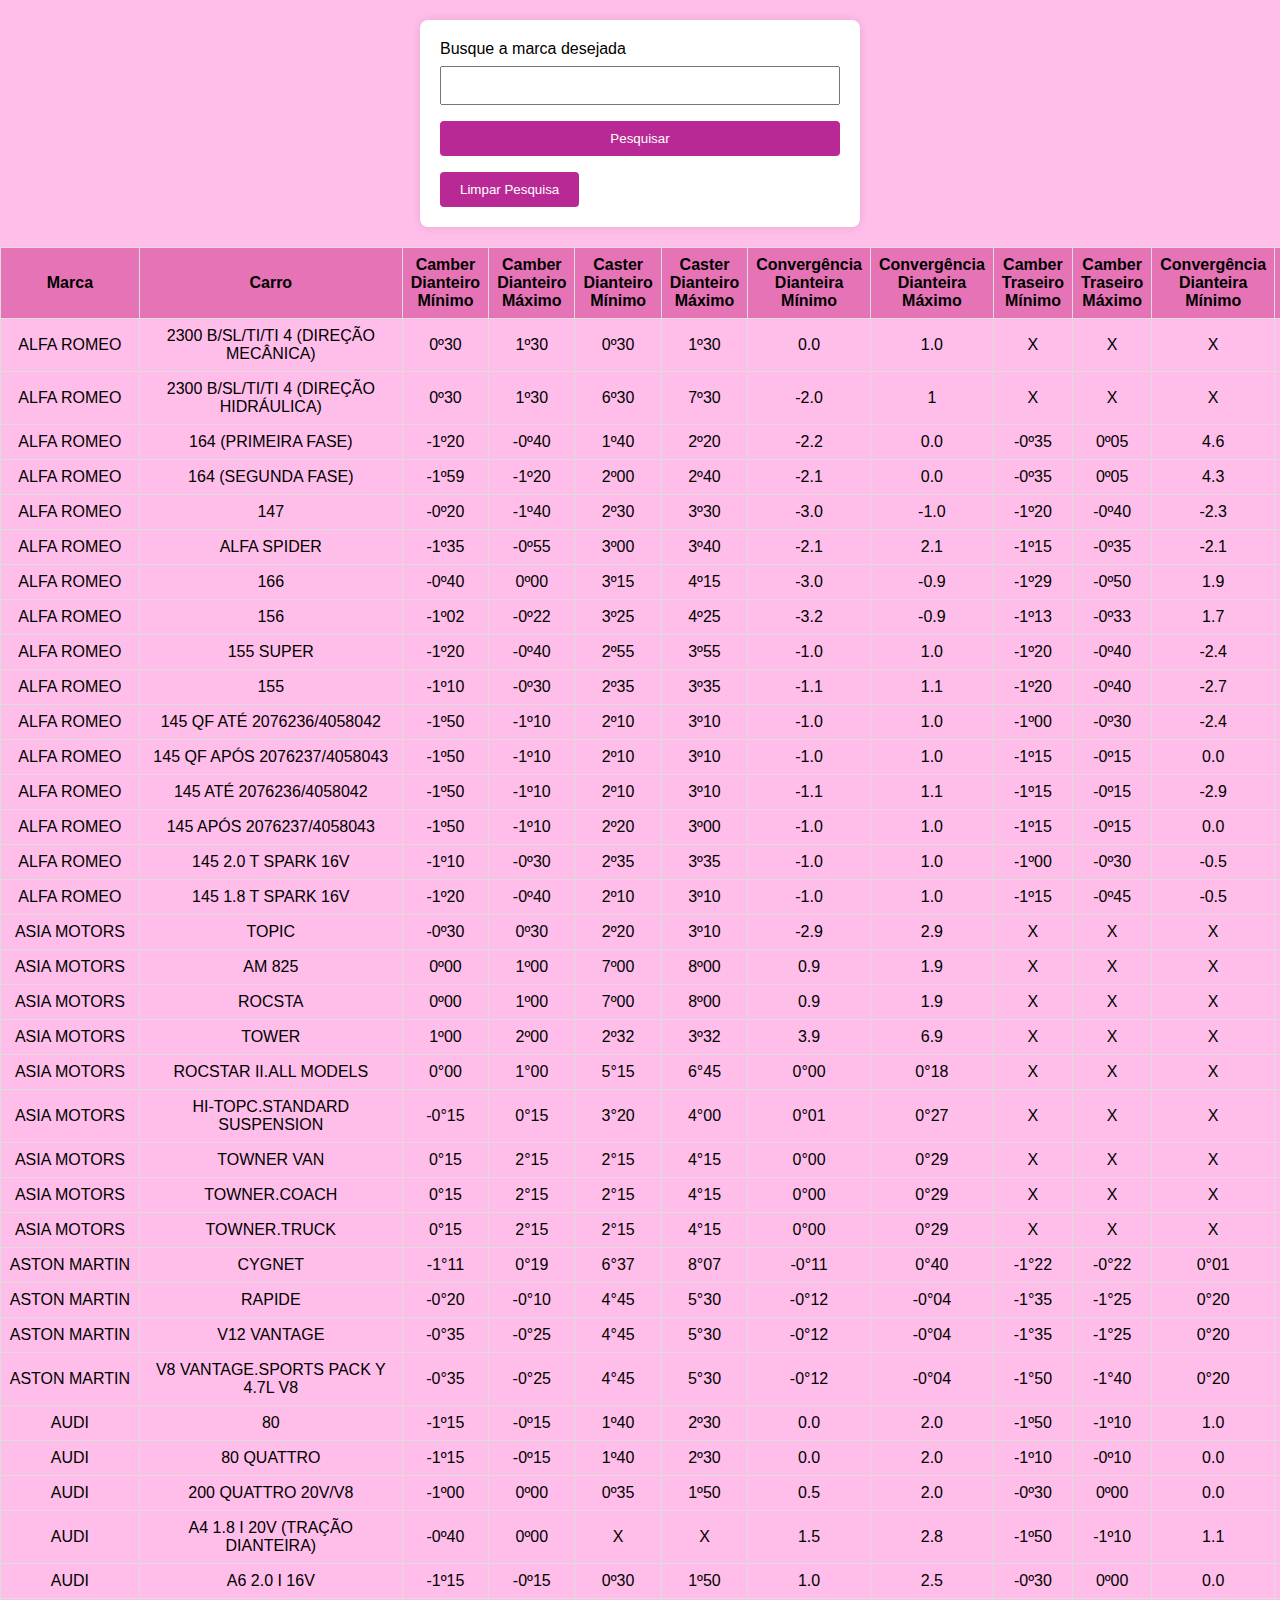
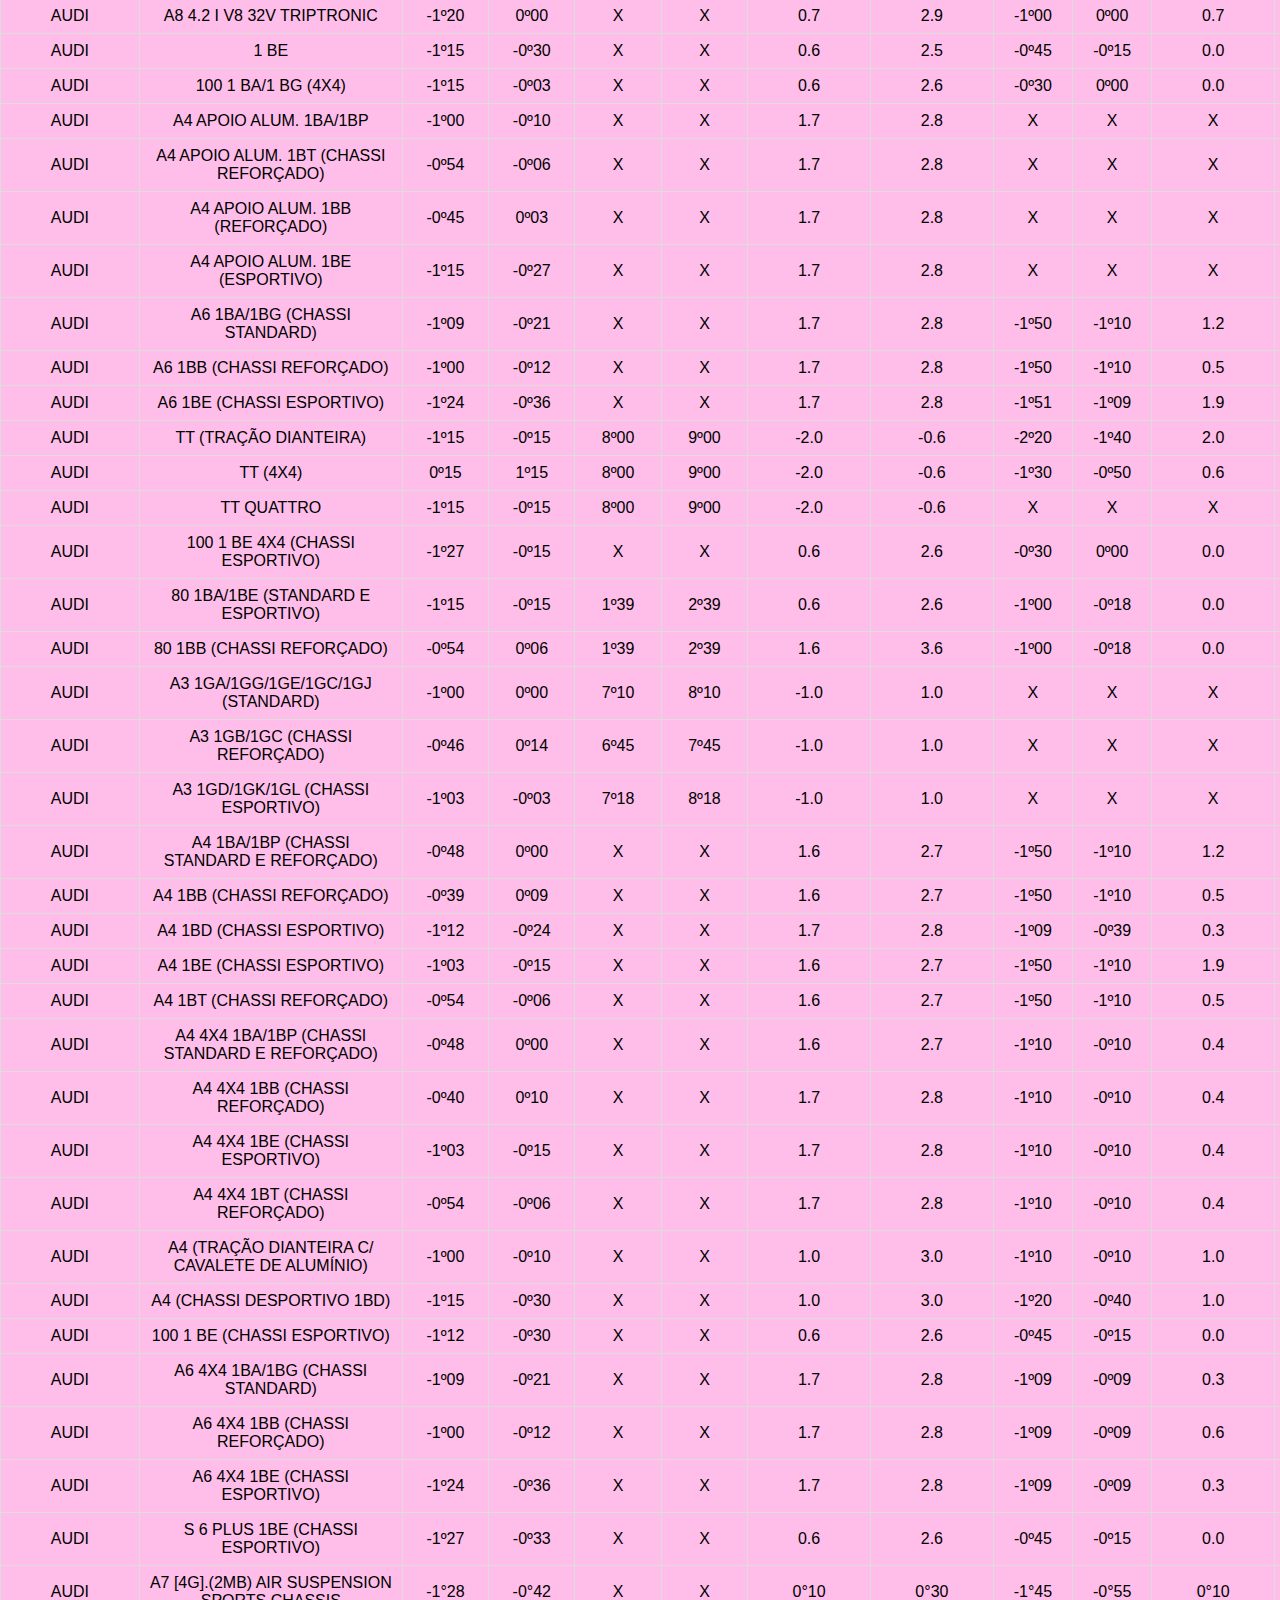
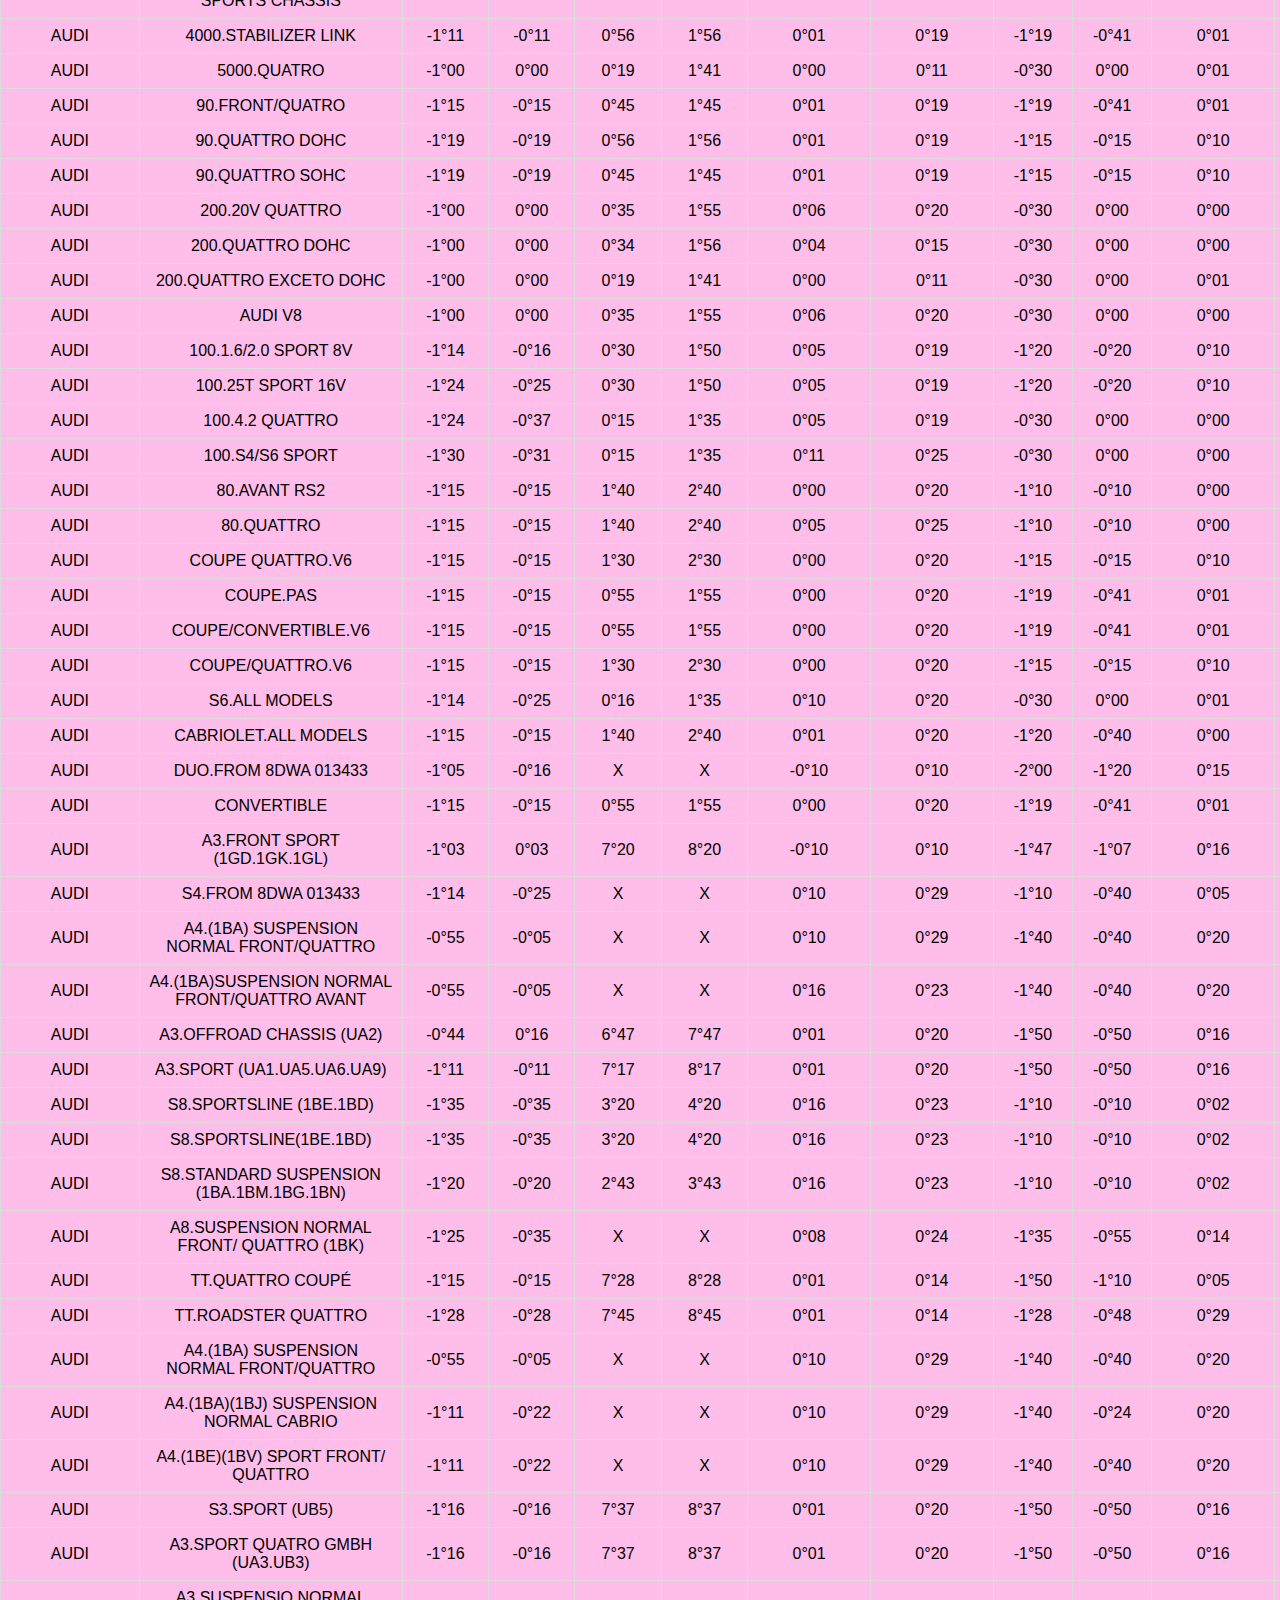
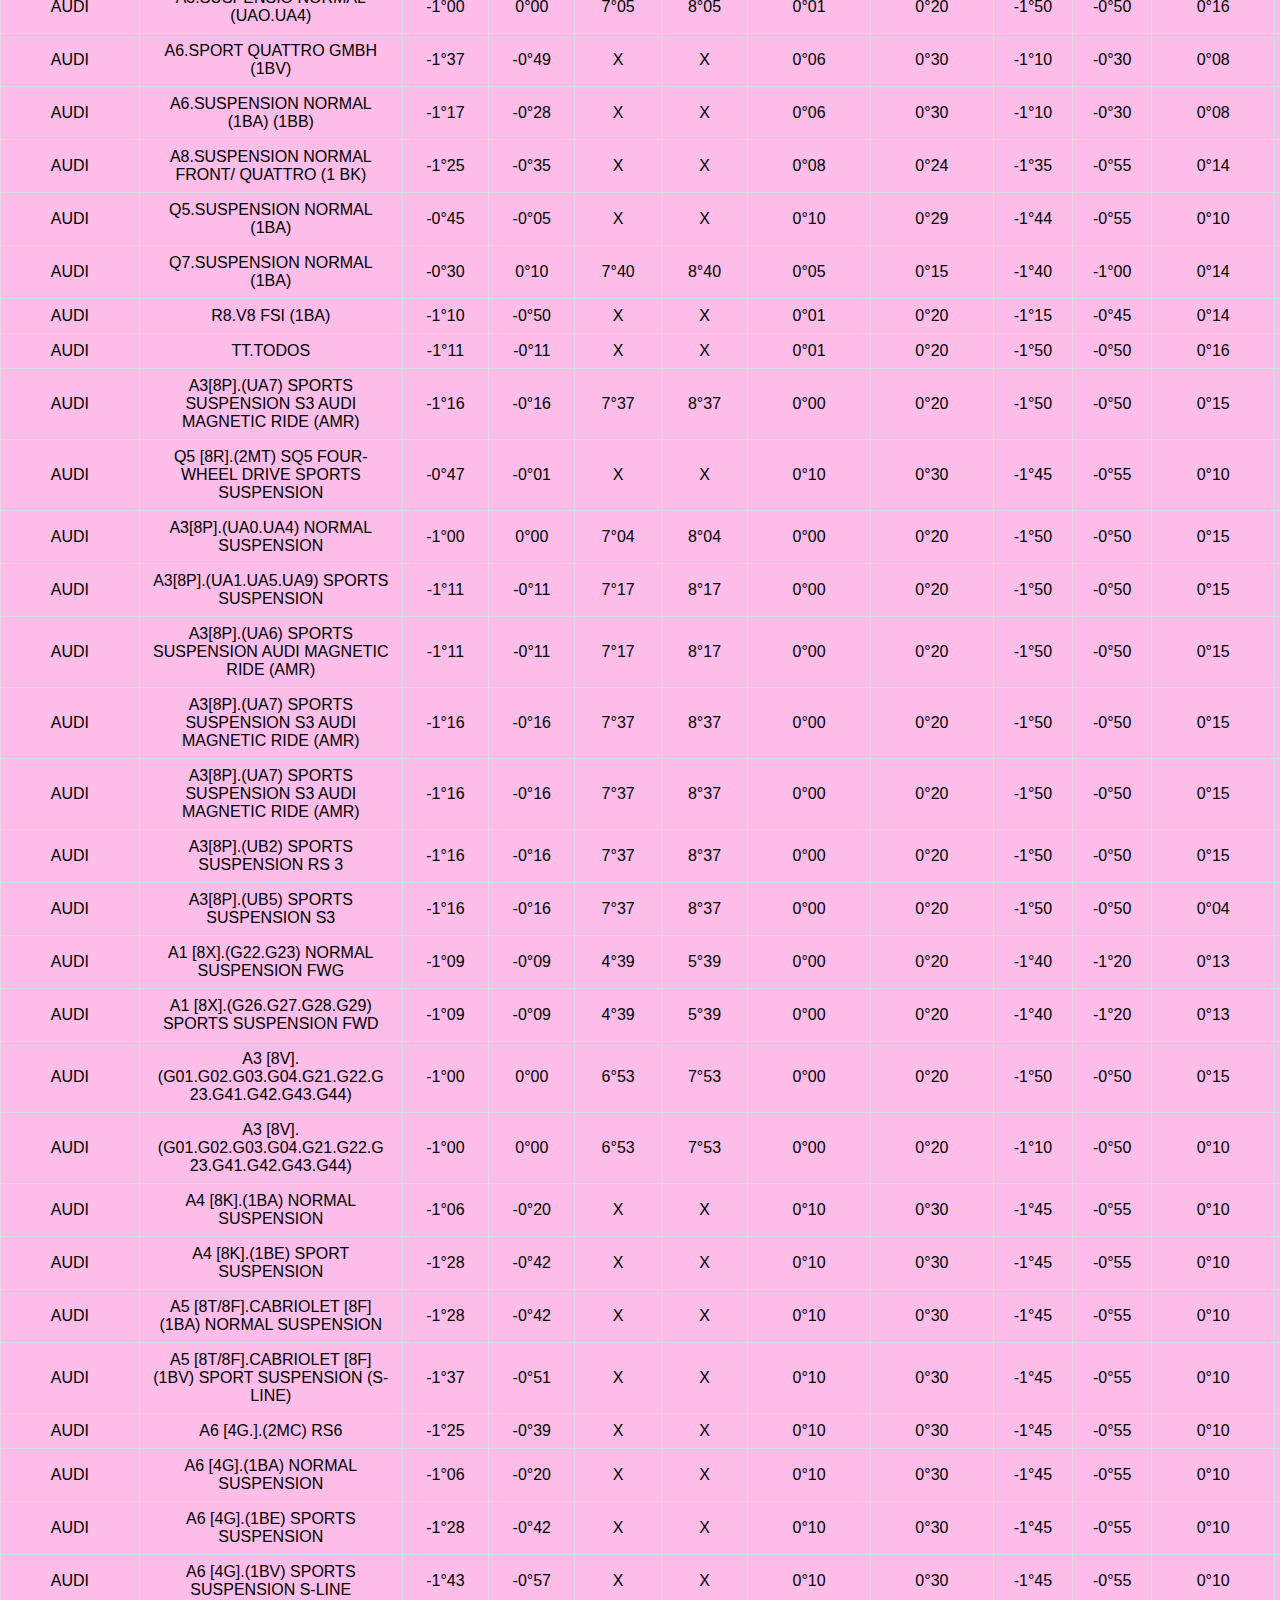
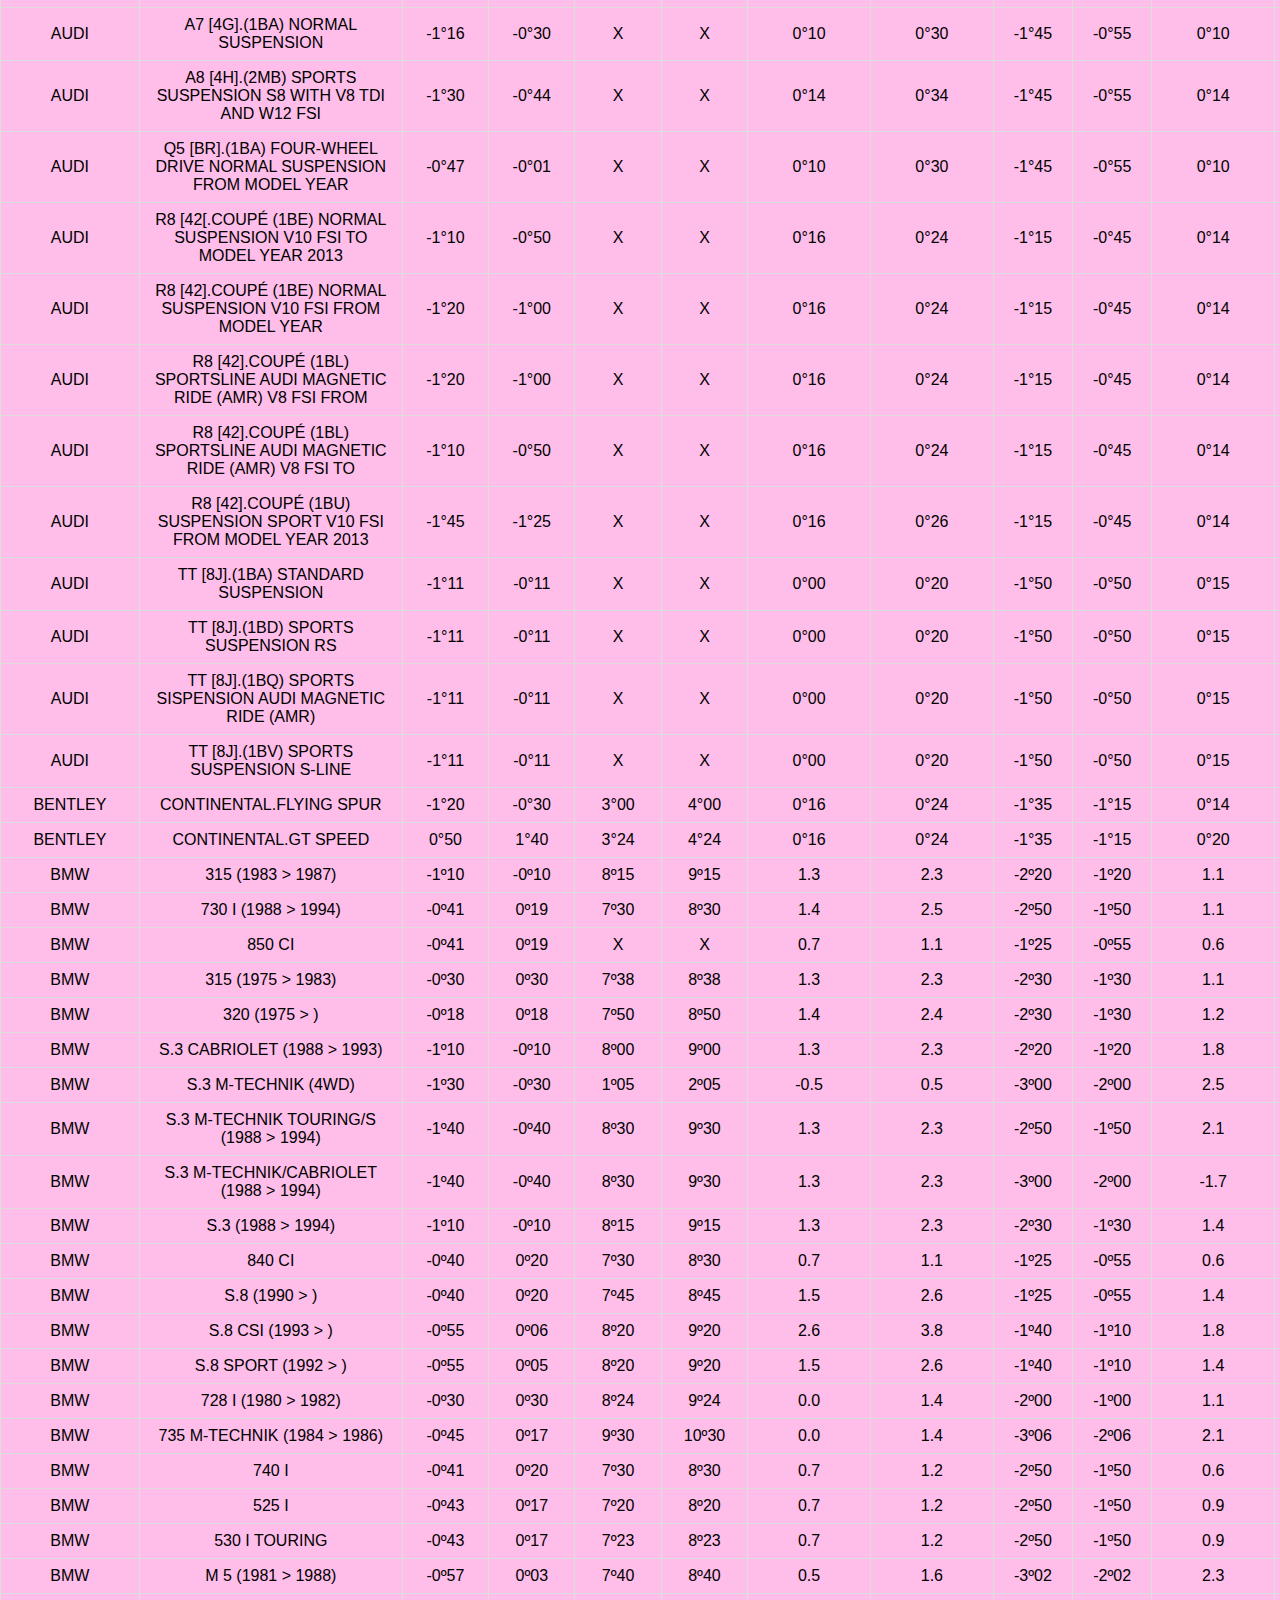
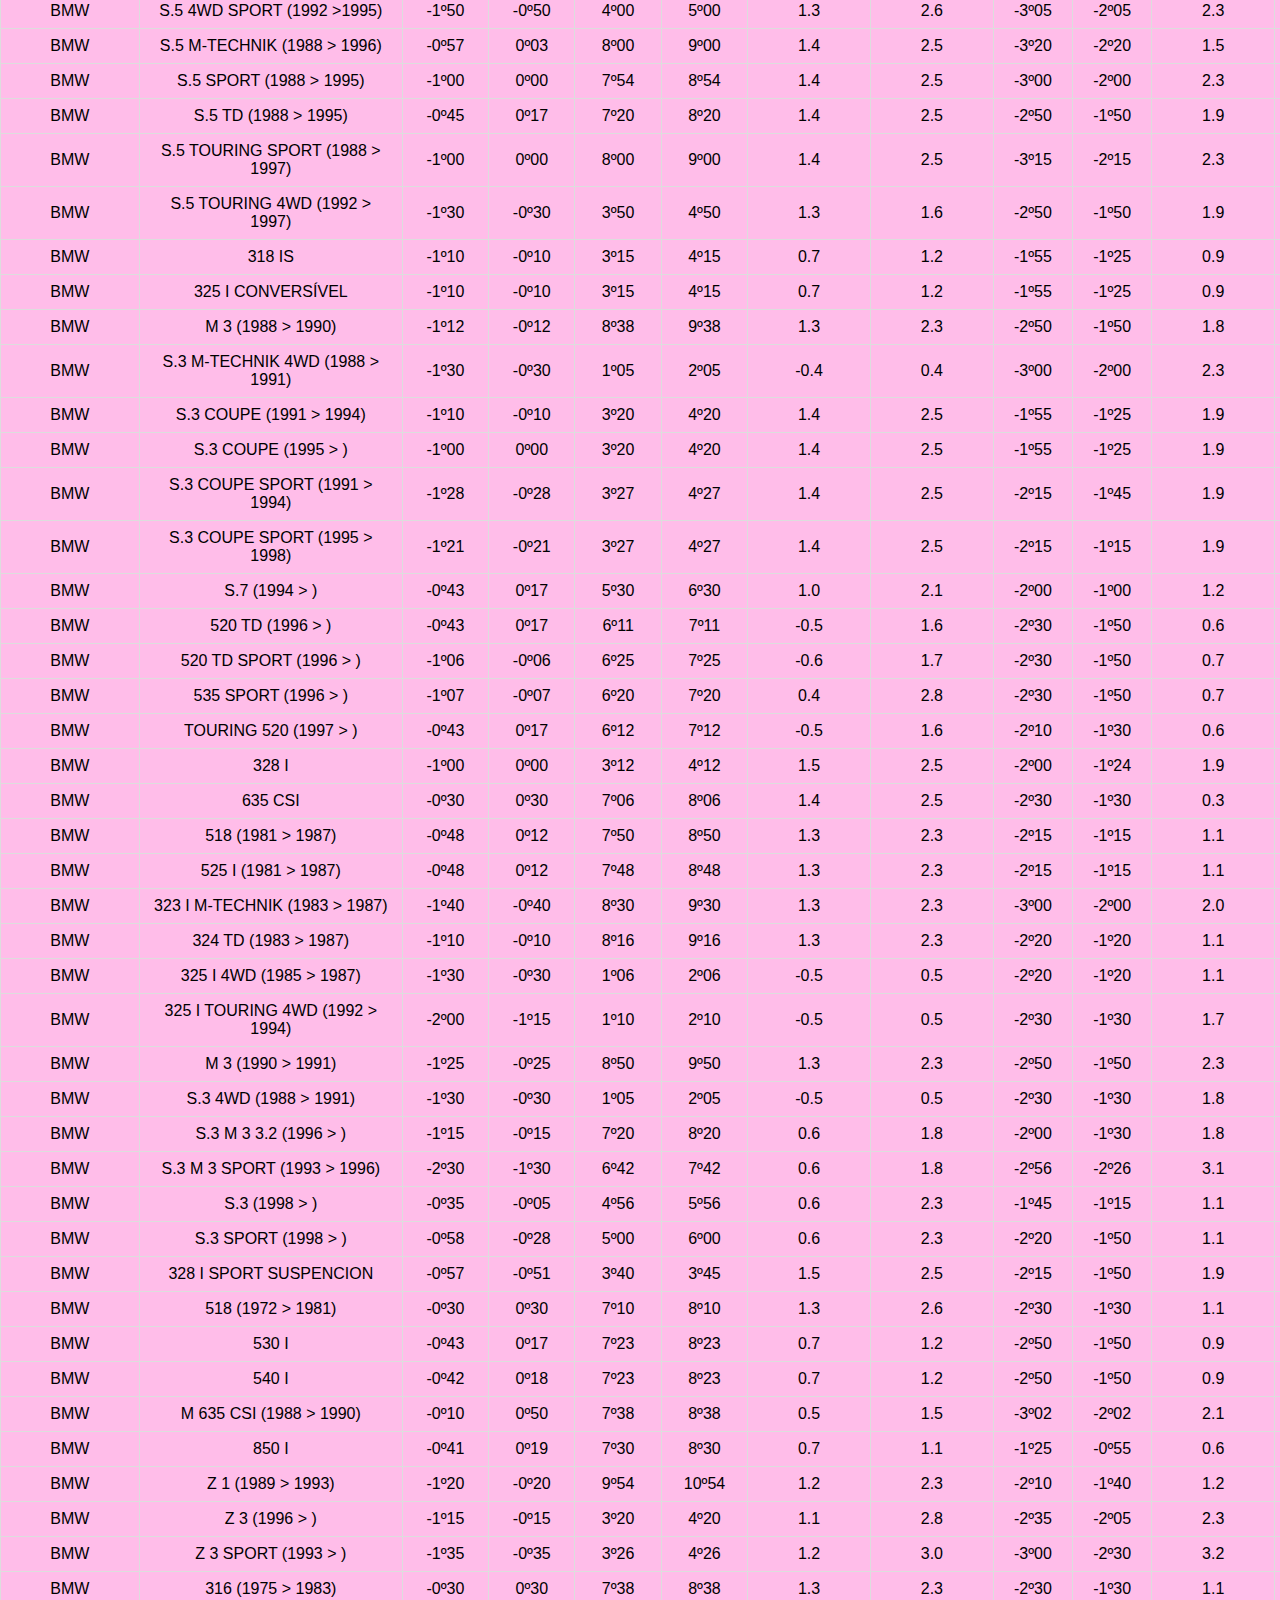
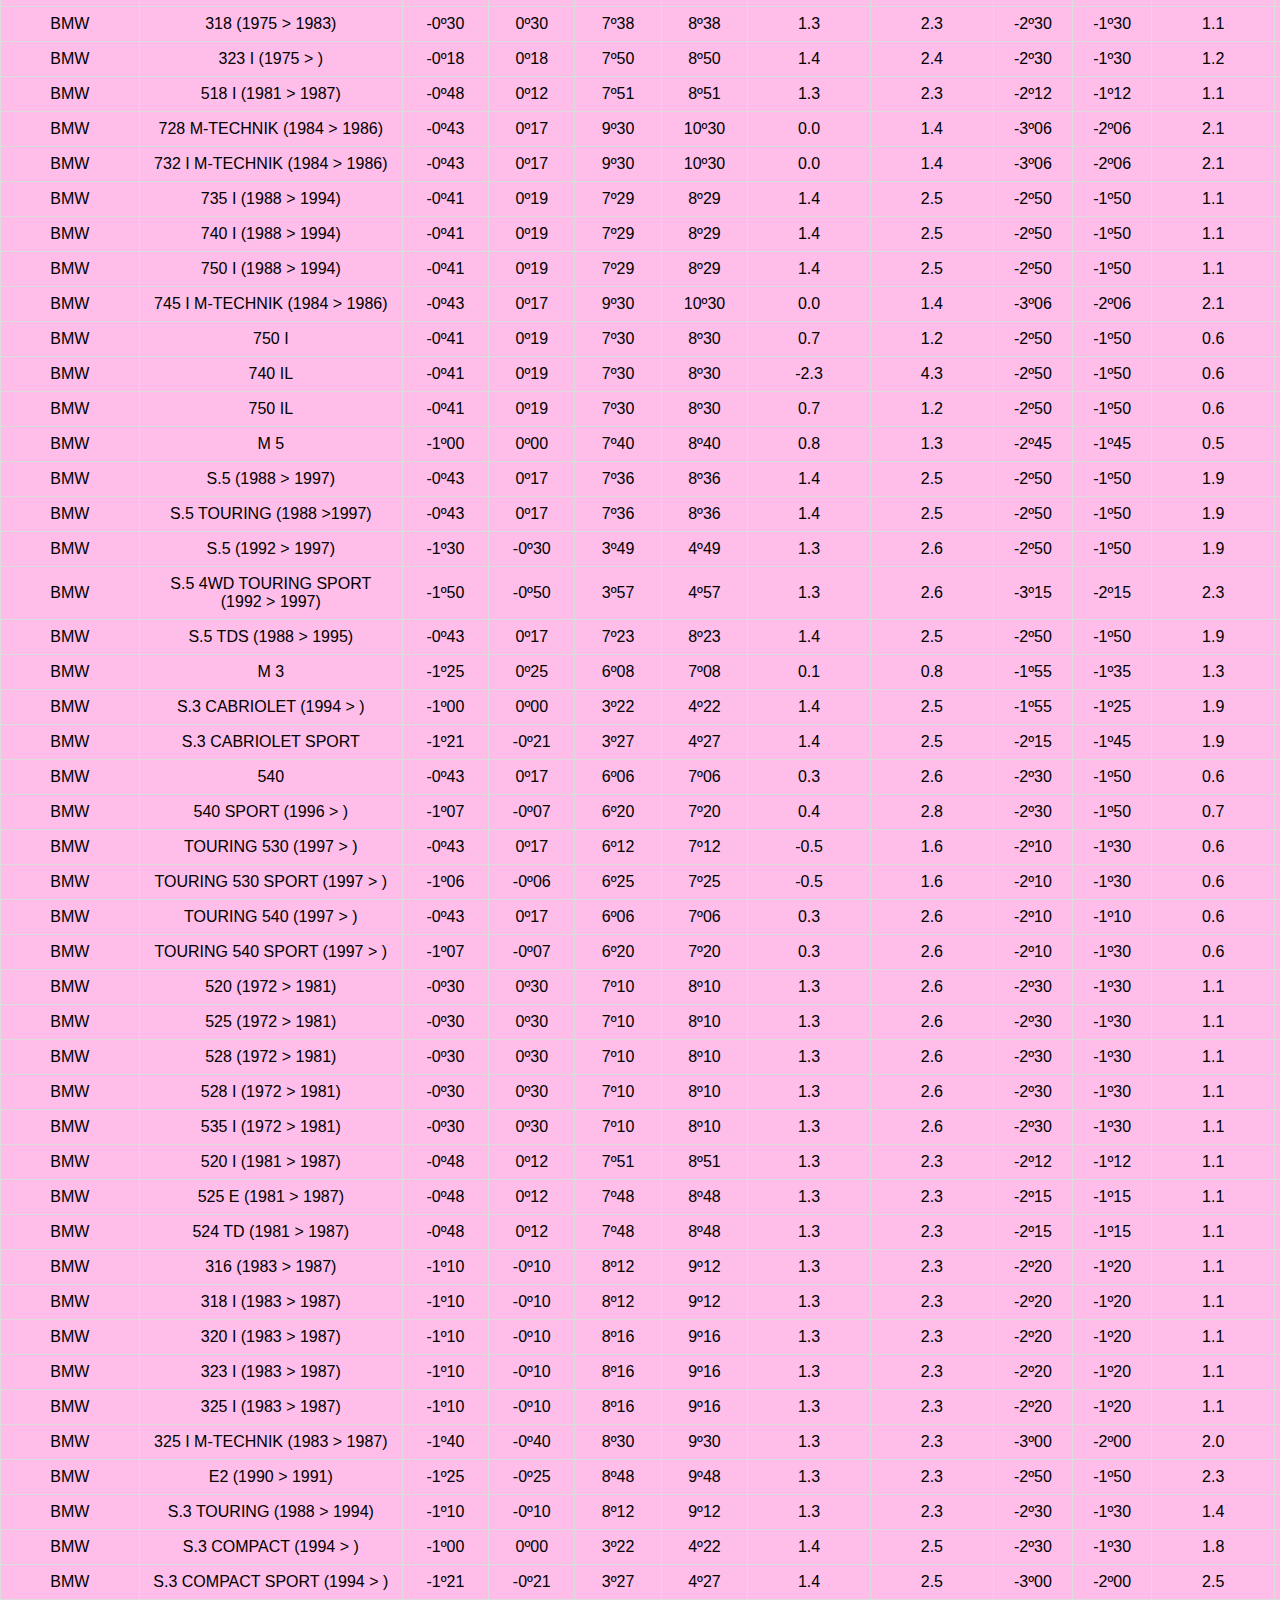
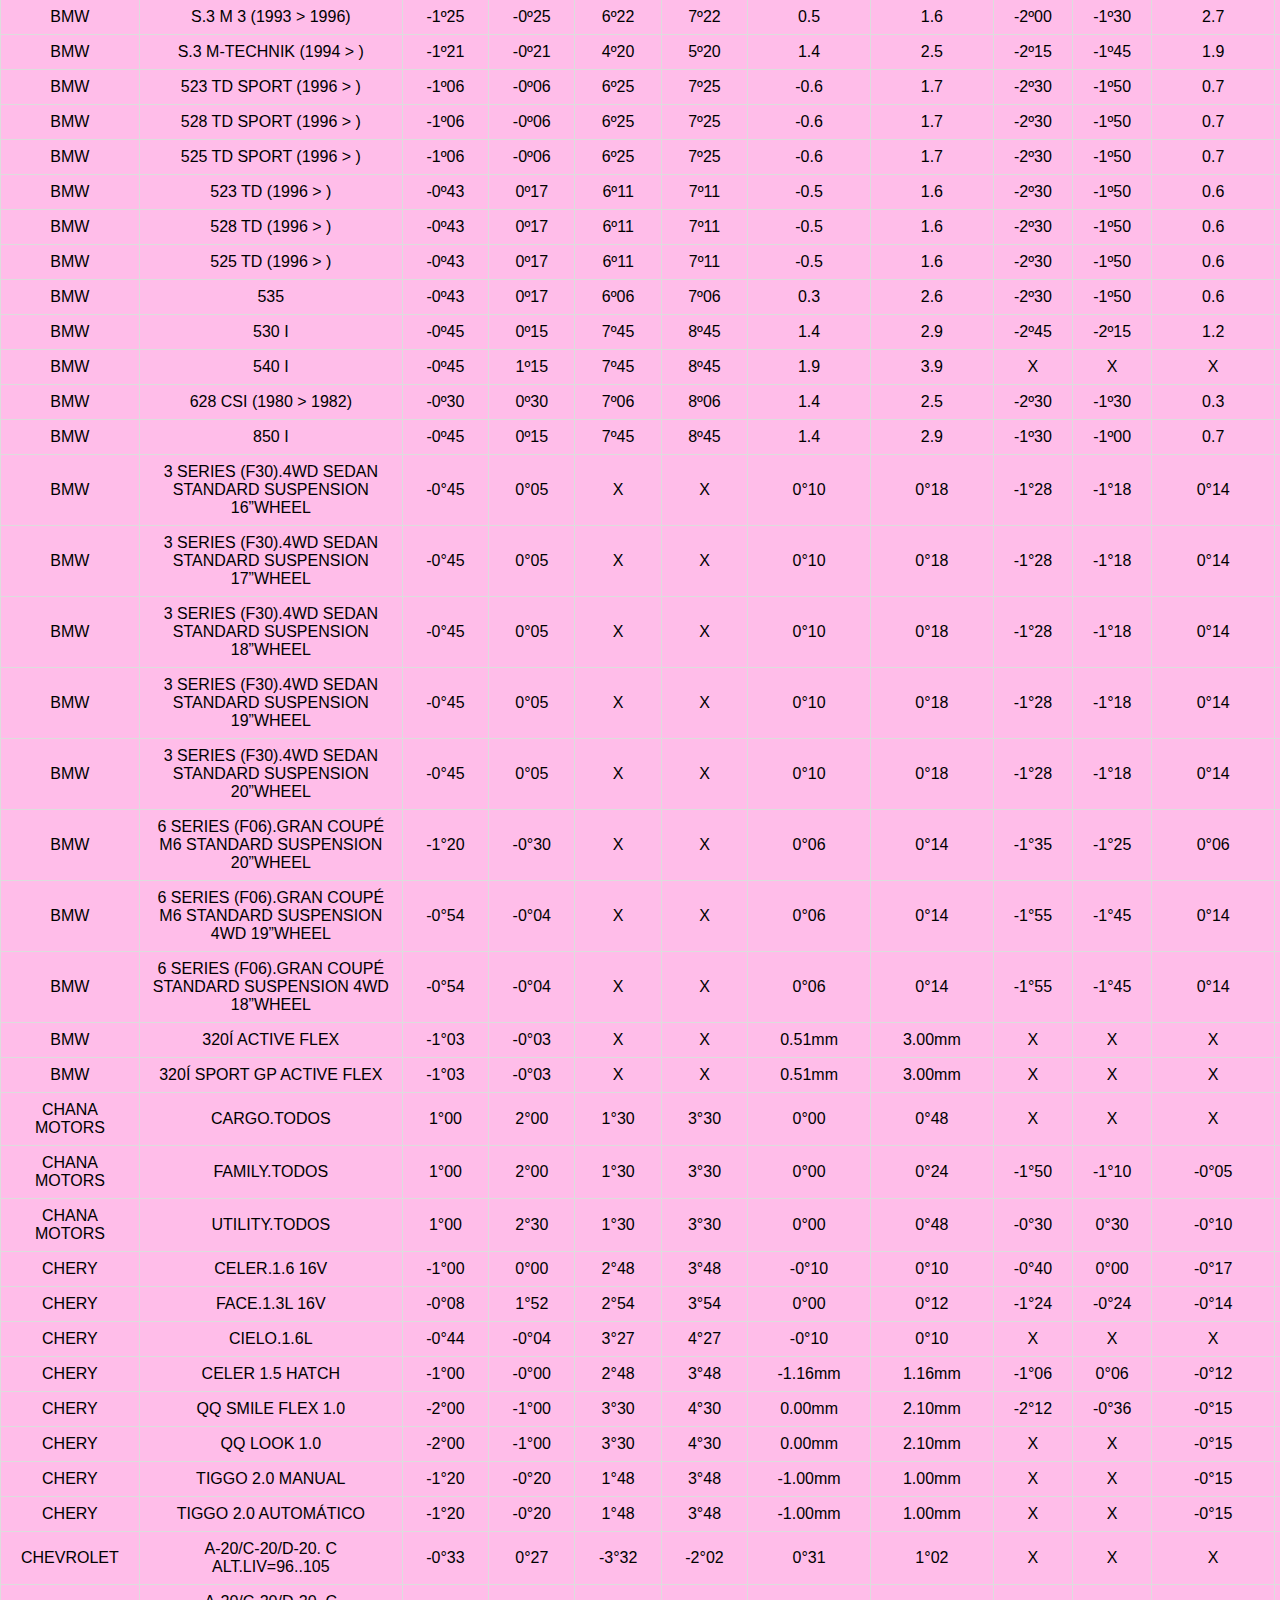
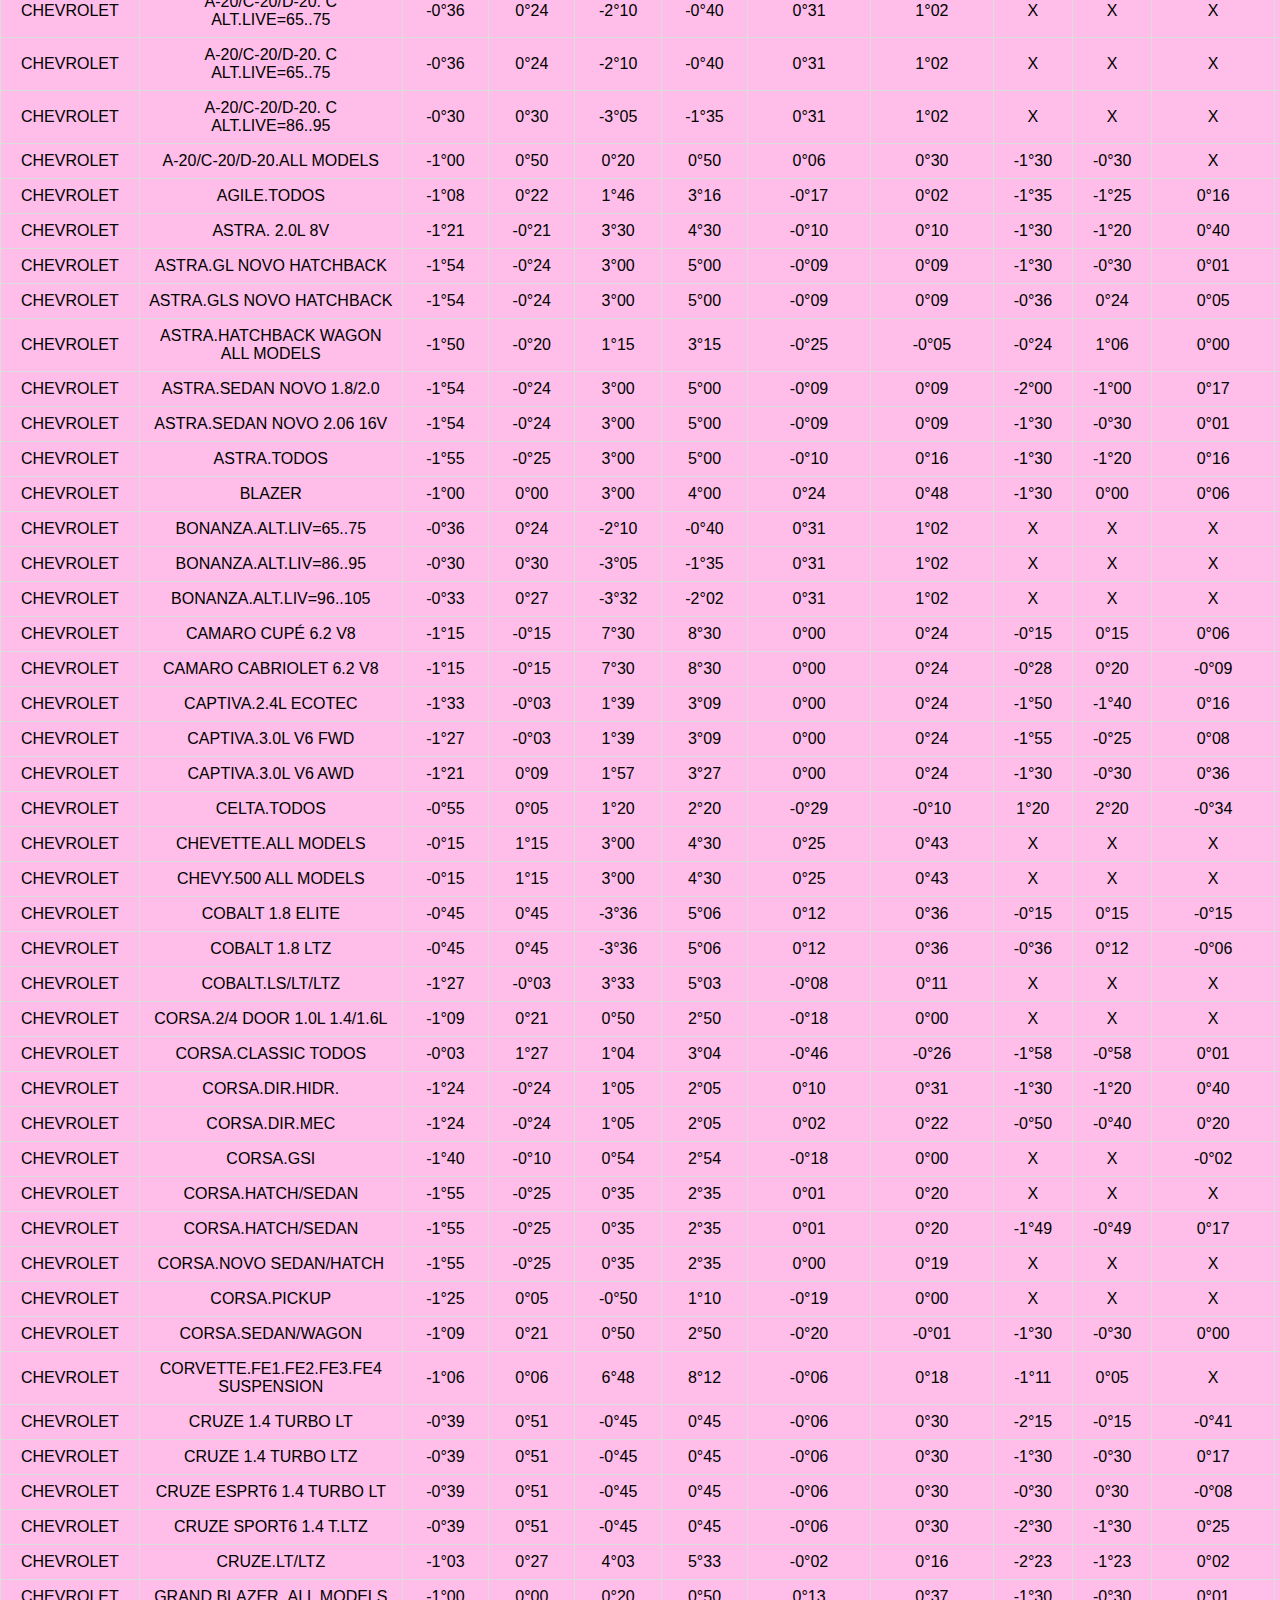
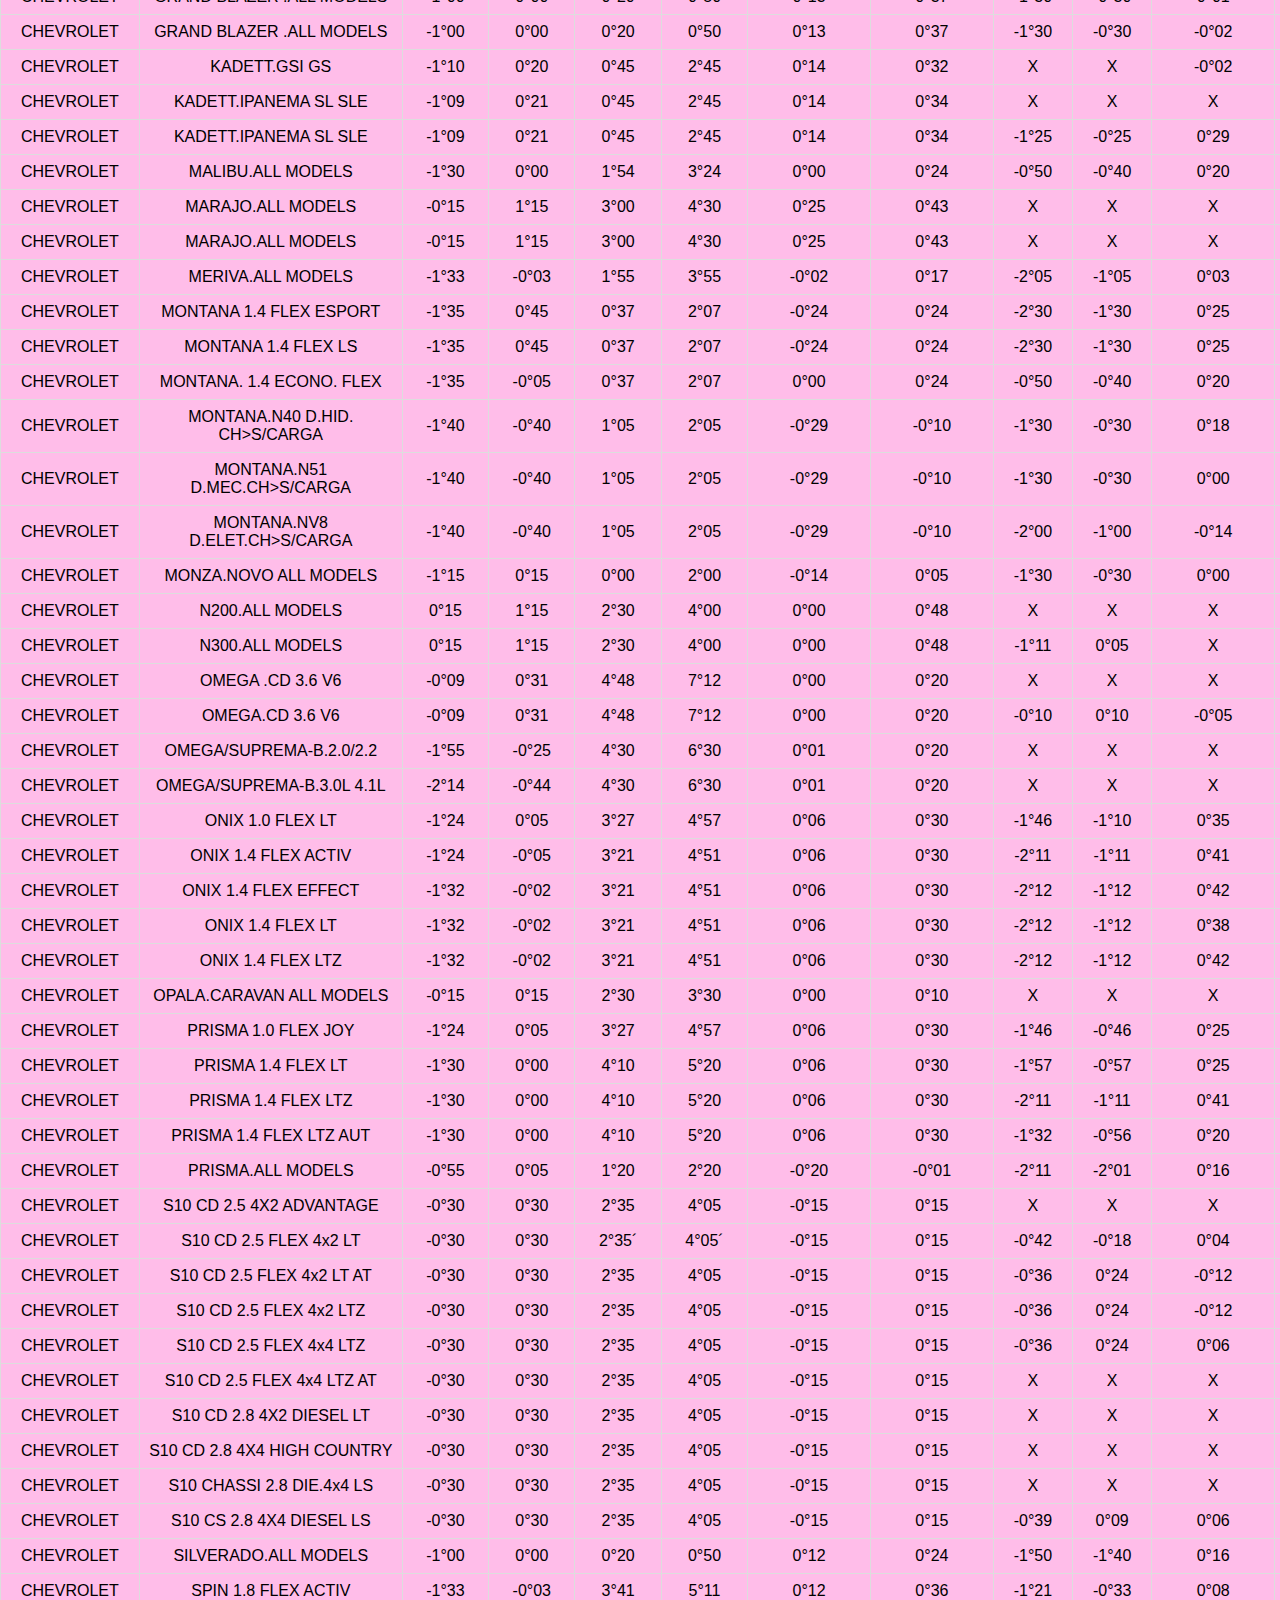
<file: JSON/JSON/index.html>
<!DOCTYPE html>
<html lang="en">
<head>
    <meta charset="UTF-8">
    <meta name="viewport" content="width=device-width, initial-scale=1.0">
    <meta name="format-detection" content="telephone=no">
    <meta name="msapplication-tap-highlight" content="no">
    <meta name="viewport" content="initial-scale=1, width=device-width, viewport-fit=cover">
    <meta name="color-scheme" content="light dark">
    <script src="https://ajax.googleapis.com/ajax/libs/jquery/3.6.0/jquery.min.js"></script>
    <script src="https://cdn.lordicon.com/lordicon.js"></script>
    <title>Lista de Busca em JSON</title>
    <script src="funcoes.js"></script>
    <link href="style.css" rel="stylesheet">
   
</head>
<body>


<div class="form">
    <form class="titulo" id="Buscar">
        <label for="marca">Busque a marca desejada</label>
        <input type="text" id="marca" name="marca">
        <input type="submit" class="button" value="Pesquisar">
        <button type="button" class="button" onclick="limparPesquisa()">Limpar Pesquisa</button>
    </form>
</div>

<div class="row-filter" data-aos="fade-up">
    <table id="dataTable">
        <thead>
            <tr>
                <th scope="col">Marca</th>
                <th scope="col">Carro</th>
                <th scope="col">Camber Dianteiro Mínimo</th>
                <th scope="col">Camber Dianteiro Máximo</th>
                <th scope="col">Caster Dianteiro Mínimo</th>
                <th scope="col">Caster Dianteiro Máximo</th>
                <th scope="col">Convergência Dianteira Mínimo</th>
                <th scope="col">Convergência Dianteira Máximo</th>
                <th scope="col">Camber Traseiro Mínimo</th>
                <th scope="col">Camber Traseiro Máximo</th>
                <th scope="col">Convergência Dianteira Mínimo</th>
                <th scope="col">Convergência Dianteira Máximo</th>     
                <!-- Add more headers as needed -->
            </tr>
        </thead>
        <tbody id="TableData">
            <!-- Data will be dynamically inserted here -->
        </tbody>
    </table>
</div>

<script>
    $(document).ready(function () {
        // Initial data loading
        loadTableData();

        // Submit form event
        $("#Buscar").submit(function (event) {
            event.preventDefault();
            var marca = $("#marca").val();
            filterAndDisplayData(marca);
        });
    });

    // Function to load table data initially and on reset
    function loadTableData() {
        $.getJSON("automoveis.json", function (data) {
            displayData(data);
        });
    }

    // Function to filter and display data
    function filterAndDisplayData(marca) {
        $.getJSON("automoveis.json", function (data) {
            displayData(data, marca);
        });
    }

    // Function to reset the table to its initial state
    function resetTable() {
        loadTableData();
    }

    // Function to display data in the table
    function displayData(data, marcaFilter) {
        $("#TableData").empty();  // Clear the table

        data['automoveis'].forEach(function (automovel) {
            if (!marcaFilter || automovel['MARCA'].includes(marcaFilter)) {
                $("#TableData").append("<tr>");

                for (var prop in automovel) {
                    $("#TableData").append("<td scope='col'>" + automovel[prop] + "</td>");
                }
                $("#TableData").append("</tr>");
            }
        });
    }

    // Function to reset the table when clicking "Limpar Pesquisa"
    function limparPesquisa() {
        $("#marca").val("");
        resetTable();
    }
</script>


</body>
</html>
</file>
<file: JSON/JSON/style.css>
body {
  background-color: rgb(255, 189, 233);
  margin: 0;
  font-family: Arial, sans-serif;
}

.navbar {
  background-color: #e477d2; /* Adjust the color as needed */
  padding: 15px;
  text-align: center;
}

.navbar a {
  color: #fff;
  text-decoration: none;
  padding: 14px 16px;
  display: inline-block;
}

.navbar a:hover {
  background-color: #f783ca; /* Adjust the hover color as needed */
}

.form {
  max-width: 400px;
  margin: 20px auto;
  background-color: #fff;
  padding: 20px;
  border-radius: 8px;
  box-shadow: 0 0 10px rgba(0, 0, 0, 0.1);
}

.form label {
  display: block;
  margin-bottom: 8px;
}

.form input {
  width: 100%;
  padding: 10px;
  margin-bottom: 16px;
  box-sizing: border-box;
}

.form .button {
  background-color: #b92995; /* Adjust the hover color as needed */
  color: #fff;
  padding: 10px 20px;
  border: none;
  border-radius: 4px;
  cursor: pointer;
}

.form .button:hover {
  background-color: #d173b9; /* Adjust the hover color as needed */
}

.row-filter {
  text-align: center;
}

table {
  border-collapse: collapse;
  width: 100%;
  max-width: 600px; /* Adjust the maximum width as needed */
  margin-top: 20px;
}

th, td {
  border: 1px solid #ddd;
  padding: 8px;
}

th {
  background-color: rgb(230, 115, 182);
}
</file>
